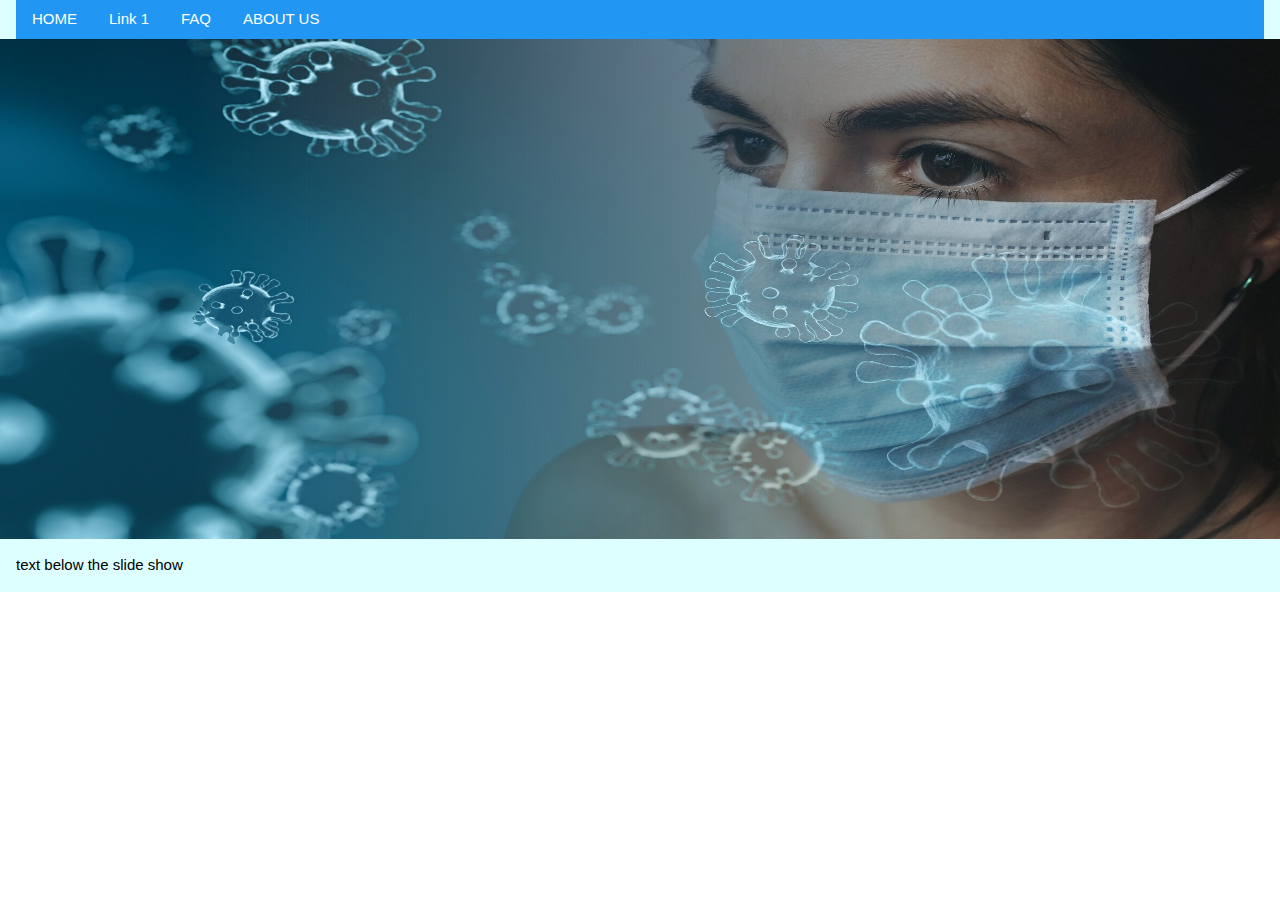
<file: index.html>
<!DOCTYPE html>
<!--[if lt IE 7]>      <html class="no-js lt-ie9 lt-ie8 lt-ie7"> <![endif]-->
<!--[if IE 7]>         <html class="no-js lt-ie9 lt-ie8"> <![endif]-->
<!--[if IE 8]>         <html class="no-js lt-ie9"> <![endif]-->
<!--[if gt IE 8]><!--> <html class="no-js"> <!--<![endif]-->
    <head>
        <meta charset="utf-8">
        <meta http-equiv="X-UA-Compatible" content="IE=edge">
        <title>COVID-19 HOMEPAGE</title>
        <meta name="description" content="this is home page for cocid tracker">
        <meta name="viewport" content="width=device-width, initial-scale=1">
        <link rel="stylesheet" href="w3.css">
    </head>
    <body>
        <div class="w3-container w3-pale-blue">
            
                <div class="w3-bar w3-blue">
                    <a href="index.html" class="w3-bar-item w3-button w3-padding">HOME</a>
                    <a href="" class="w3-bar-item w3-button w3-padding">Link 1</a>
                    <a href="faq1.html" class="w3-bar-item w3-button w3-padding">FAQ</a>
                    <a href="about.html" class="w3-bar-item w3-button w3-padding">ABOUT US</a>
                </div>   
        </div>

        <div class="">
            <img class="mySlides" src="slideimages/photo1.jpg" style="width: 100%; height: 500px;">
            <img class="mySlides" src="slideimages/photo2.jpg" style="width: 100%;height: 500px;">
            <img class="mySlides" src="slideimages/photo3.jpg" style="width: 100%; height: 500px;">
            <img class="mySlides" src="slideimages/photo4.jpg" style="width: 100%;height: 500px;">
            <img class="mySlides" src="slideimages/photo5.jpg" style="width: 100%;height: 500px;">
            <img class="mySlides" src="slideimages/photo6.jpg" style="width: 100%;height: 500px;">

        </div>


        <div class="w3-container w3-pale-blue">
            <main>
                <p> text below the slide show</p>
                
            </main>
        </div>

        
        <script src="index.js" async defer></script>
    </body>
</html>
</file>
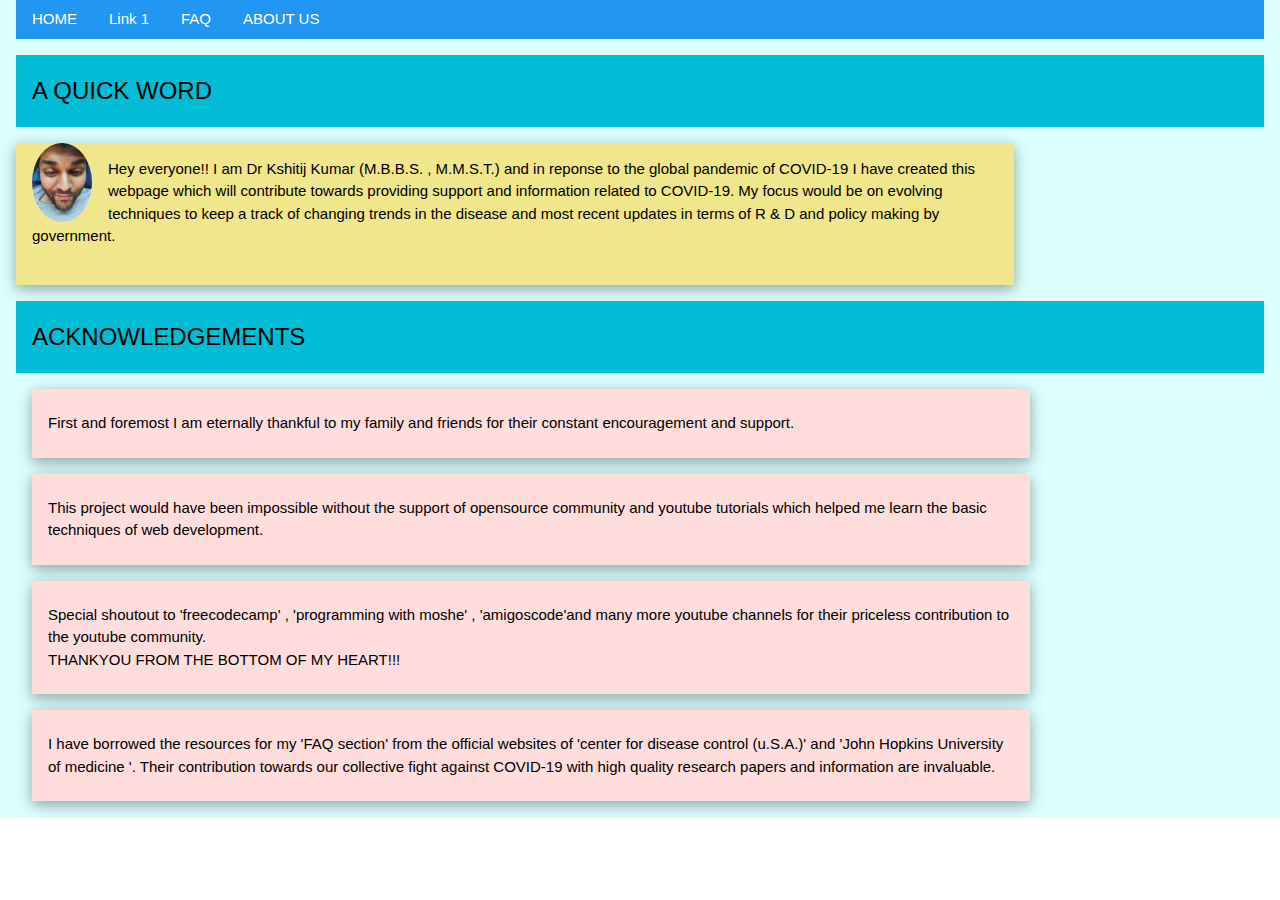
<file: about.html>
<!DOCTYPE html>
<!--[if lt IE 7]>      <html class="no-js lt-ie9 lt-ie8 lt-ie7"> <![endif]-->
<!--[if IE 7]>         <html class="no-js lt-ie9 lt-ie8"> <![endif]-->
<!--[if IE 8]>         <html class="no-js lt-ie9"> <![endif]-->
<!--[if gt IE 8]><!--> <html class="no-js"> <!--<![endif]-->
    <head>
        <meta charset="utf-8">
        <meta http-equiv="X-UA-Compatible" content="IE=edge">
        <title>ABOUT</title>
        <meta name="description" content="page describes about our work">
        <meta name="viewport" content="width=device-width, initial-scale=1">
        <link rel="stylesheet" href="w3.css">
    </head>
    <body>
        <div class="w3-container w3-pale-blue">
           <main> 
            <div class="w3-bar w3-blue">
                <a href="index.html" class="w3-bar-item w3-button w3-padding ">HOME</a>
                <a href="" class="w3-bar-item w3-button w3-padding">Link 1</a>
                <a href="faq1.html" class="w3-bar-item w3-button w3-padding">FAQ</a>
                <a href="about.html" class="w3-bar-item w3-button w3-padding">ABOUT US</a>
            </div>

            <div class="w3-panel w3-padding w3-cyan">
                <h3>A QUICK WORD</h3>
            </div>
            <div class="w3-card-4 w3-khaki" style="width:80%">
                
                <div class="w3-container">
                  
                  <img src="photo.jpg" alt="Avatar" class="w3-left w3-circle w3-margin-right" style="width:60px">
                  <p> Hey everyone!! I am Dr Kshitij Kumar (M.B.B.S. , M.M.S.T.) and in reponse to the global pandemic of COVID-19
                    I have created this webpage which will contribute towards providing support and information related to COVID-19.
                    My focus would be on evolving techniques to keep a track of changing trends in the disease and most recent updates in terms of R & D and policy making by government.</p><br>
                </div>
              </div>
              <div class="w3-panel w3-padding w3-cyan">
                <h3>ACKNOWLEDGEMENTS</h3>
              </div>
              <div class="w3-card-4 w3-pale-red w3-padding w3-margin" style="width: 80%;">
                <p>
                    First and foremost I am eternally thankful to my family and friends for their constant encouragement and support. 
                </p>

              </div>

              <div class="w3-card-4 w3-pale-red w3-padding w3-margin" style="width: 80%;">
                <p>
                    This project would have been impossible without the support of opensource community and youtube tutorials which helped me learn the basic techniques of web development.
                </p>

              </div>

              <div class="w3-card-4 w3-pale-red w3-padding w3-margin" style="width: 80%;">
                <p>
                    Special shoutout to 'freecodecamp' , 'programming with moshe' , 'amigoscode'and many more youtube channels for their priceless contribution to the youtube community.
                    <br>
                    THANKYOU FROM THE BOTTOM OF MY HEART!!! 
                </p>
              </div>
              <div class="w3-card-4 w3-pale-red w3-padding w3-margin" style="width: 80%;">
                <p>
                    I have borrowed the resources for my 'FAQ section' from the official websites of 'center for disease control (u.S.A.)' and 'John Hopkins University of medicine '. Their contribution towards our collective fight against COVID-19 with high quality research papers and information are invaluable. 
                </p>

              </div>








            </div>
           </main> 
        </div>


        
        <script src="" async defer></script>
    </body>
</html>
</file>
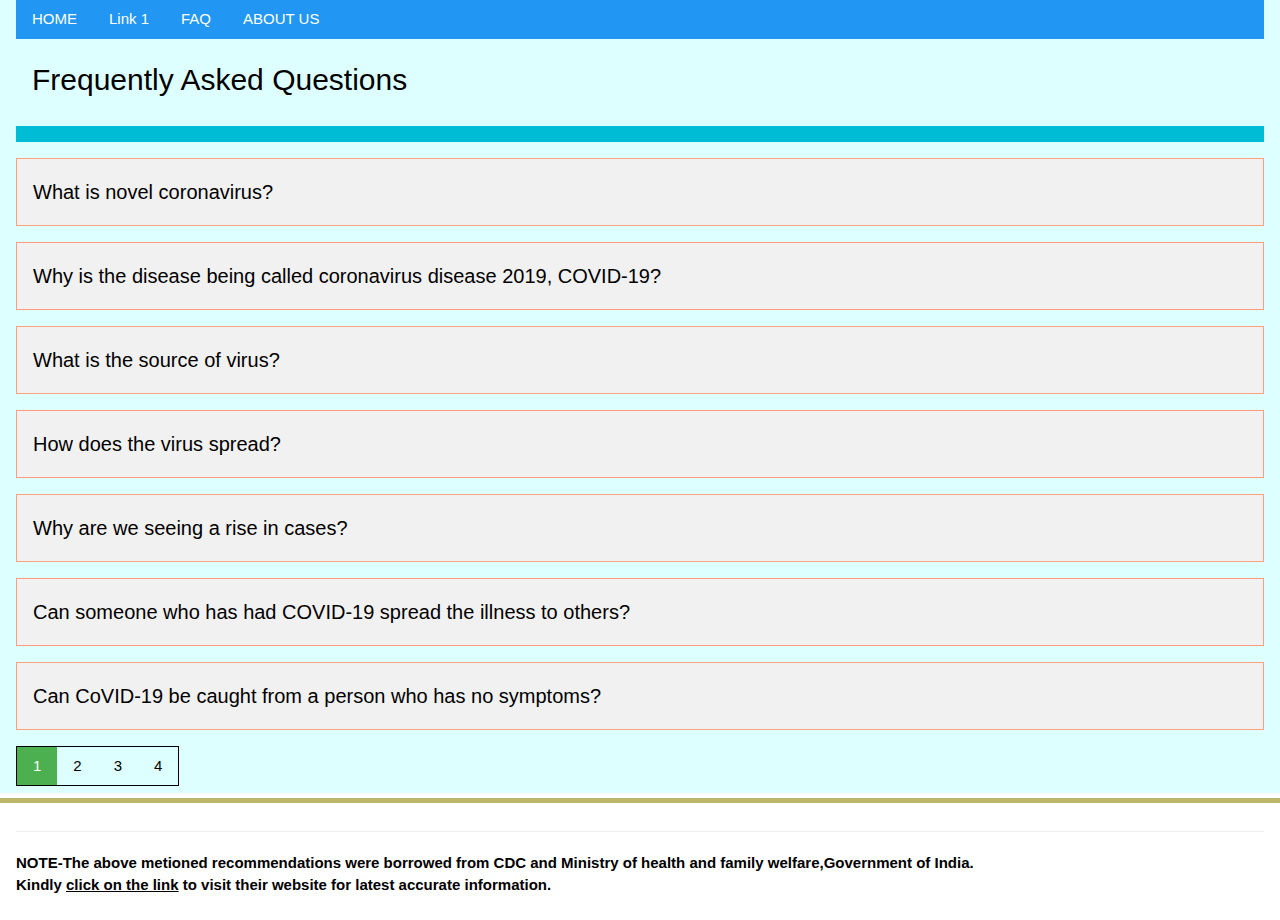
<file: faq1.html>
<!DOCTYPE html>
<!--[if lt IE 7]>      <html class="no-js lt-ie9 lt-ie8 lt-ie7"> <![endif]-->
<!--[if IE 7]>         <html class="no-js lt-ie9 lt-ie8"> <![endif]-->
<!--[if IE 8]>         <html class="no-js lt-ie9"> <![endif]-->
<!--[if gt IE 8]><!--> <html class="no-js"> <!--<![endif]-->
    <head>
        <meta charset="utf-8">
        <meta http-equiv="X-UA-Compatible" content="IE=edge">
        <title>FREQUENTLY ASKED QUESTIONS</title>
        <meta name="description" content="page answers the faqs related to COVID-19 ">
        <meta name="viewport" content="width=device-width, initial-scale=1">
        <link rel="stylesheet" href="w3.css">
    </head>
    <body>
        <div class="w3-container w3-pale-blue">
            <div class="w3-bar w3-blue">
                <a href="index.html" class="w3-bar-item w3-button w3-padding">HOME</a>
                <a href="" class="w3-bar-item w3-button w3-padding">Link 1</a>
                <a href="faq1.html" class="w3-bar-item w3-button w3-padding">FAQ</a>
                <a href="about.html" class="w3-bar-item w3-button w3-padding">ABOUT US</a>
              </div>
        <header>

            <h2 class="w3-container w3-padding">Frequently Asked Questions</h2>

        </header>
        <main>
            <h3 class="w3-panel w3-padding w3-cyan"></h3>
            <div>
                <button class="accordion w3-light-gray w3-hover-khaki w3-hover-text-black w3-padding w3-margin-bottom"><h4>What is novel coronavirus?</h4></button>
                <div class="panel">
                    <p>
                        A novel coronavirus is a new coronavirus that has not been previously identified. The virus causing coronavirus disease 2019 (COVID-19), is not the same as the coronaviruses that commonly circulate among humans and cause mild illness, like the common cold.

                        A diagnosis with coronavirus 229E, NL63, OC43, or HKU1 is not the same as a COVID-19 diagnosis. Patients with COVID-19 will be evaluated and cared for differently than patients with common coronavirus diagnosis.
                    </p>
                </div>

            </div>
            
            
                <div>
                    <button class="accordion w3-light-gray w3-hover-khaki w3-hover-text-black w3-padding w3-margin-bottom"><h4>Why is the disease being called coronavirus disease 2019, COVID-19?</h4></button>
                    <div class="panel">
                        <p>
                            On February 11, 2020 the World Health Organization announced an official name for the disease that is causing the 2019 novel coronavirus outbreak, first identified in Wuhan China. The new name of this disease is coronavirus disease 2019, abbreviated as COVID-19. In COVID-19, ‘CO’ stands for ‘corona,’ ‘VI’ for ‘virus,’ and ‘D’ for disease. Formerly, this disease was referred to as “2019 novel coronavirus” or “2019-nCoV”.

                            There are many types of human coronaviruses including some that commonly cause mild upper-respiratory tract illnesses. COVID-19 is a new disease, caused be a novel (or new) coronavirus that has not previously been seen in humans. The name of this disease was selected following the World Health Organization (WHO) best practice for naming of new human infectious diseases.
                        </p>
                    </div>

                </div>
                <div>
                    <button class="accordion w3-light-gray w3-hover-khaki w3-hover-text-black w3-padding w3-margin-bottom"><h4>What is the source of virus?</h4></button>
                    <div class="panel">
                        <p>
                            COVID-19 is caused by a coronavirus called SARS-CoV-2. Coronaviruses are a large family of viruses that are common in humans and many different species of animals, including camels, cattle, cats, and bats.  Rarely, animal coronaviruses can infect people
                             and then spread between people. This occurred with MERS-CoV and SARS-CoV, and now with the virus that causes COVID-19. The SARS-CoV-2 virus is a betacoronavirus, like MERS-CoV and SARS-CoV. All three of these viruses have their origins in bats. The sequences from U.S.
                              patients are similar to the one that China initially posted, suggesting a likely single, recent emergence of this virus from an animal reservoir. However, the exact source of this virus is unknown.
                        </p>
                    </div>

                </div><div>
                    <button class="accordion w3-light-gray w3-hover-khaki w3-hover-text-black w3-padding w3-margin-bottom"><h4>How does the virus spread?</h4></button>

                    <div class="panel">
                        <p>
                            The virus that causes COVID-19 is thought to spread mainly from person to person, mainly through respiratory droplets produced when an infected person coughs or sneezes.
                             These droplets can land in the mouths or noses of people who are nearby or possibly be inhaled into the lungs. Spread is more likely when people are in close contact with one another (within about 6 feet).
                              COVID-19 seems to be spreading easily and sustainably in the community (“community spread”) in many affected geographic areas.Community spread means people have been infected with the 
                              virus in an area, including some who are not sure how or where they became infected.

                        </p>
                    </div>

                </div><div>
                    <button class="accordion w3-light-gray w3-hover-khaki w3-hover-text-black w3-padding w3-margin-bottom"><h4> Why are we seeing a rise in cases?</h4></button>
                    <div class="panel">
                        <p>
                            The number of cases of COVID-19 being reported are rising due to increased laboratory testing and reporting across the country. The growing number of cases in part reflects the rapid spread of COVID-19 as many areas experience community spread. More detailed and accurate data will allow us to better understand and track the size and scope of the outbreak and strengthen prevention and response efforts.
                        </p>
                    </div>

                </div>
                <div>
                    <button class="accordion w3-light-gray w3-hover-khaki w3-hover-text-black w3-padding w3-margin-bottom"><h4>Can someone who has had COVID-19 spread the illness to others?</h4></button>
                    <div class="panel">
                        <p>
                            The virus that causes COVID-19 is spreading from person-to-person. People are thought to be most contagious when they are symptomatic (the sickest). That is why CDC recommends that these patients be isolated either in the hospital or at home (depending on how sick they are) until they are better and no longer pose a risk of infecting others. More recently the virus has also been detected in asymptomatic persons.

                            <br>
                            How long someone is actively sick can vary so the decision on when to release someone from isolation is made using a test-based or non-test-based strategy (i.e. time since illness started and time since recovery) in consultation with state and local public health officials. The decision involves considering the specifics of each situation, including disease severity, illness signs and symptoms, and the results of laboratory testing for that patient.
                        </p>
                    </div>


                </div>
                <div>
                    <button class="accordion w3-light-gray w3-hover-khaki w3-hover-text-black w3-padding w3-margin-bottom"><h4>Can CoVID-19 be caught from a person who has no symptoms?</h4></button>
                    <div class="panel">
                        <p>
                            The main way the disease spreads is through respiratory droplets
                            expelled by someone who is coughing. The risk of catching COVID-19
                            from someone with no symptoms at all is very low. However, many
                            people with COVID-19 experience only mild symptoms. This is
                            particularly true at the early stages of the disease. It is therefore
                            possible to catch COVID-19 from someone who has, for example, just
                            a mild cough and does not feel ill. 
                        </p>
                    </div>


                </div>
                
                
                
                
                
              
            

        </main>
        <div class="w3-show-inline-block">
            <div class="w3-bar w3-border w3-border-black">
                <a href="faq1.html" class="w3-button w3-bar-item w3-green">1</a>
                <a href="faq2.html" class="w3-button w3-bar-item">2</a>
                <a href="faq3.html" class="w3-button w3-bar-item">3</a>
                <a href="faq4.html" class="w3-button w3-bar-item">4</a>
               
              </div>
              </div>
        
        </div>
        <footer class="w3-padding">
            <hr/>

            <strong><p>NOTE-The above metioned recommendations were borrowed from CDC and Ministry of health and family welfare,Government of India.<br> Kindly <a href="https://www.cdc.gov/coronavirus/2019-ncov/faq.html">click on the link</a> to visit their website for latest accurate information.</p></strong>

        </footer>
        <script src="index.js" async defer></script>
    </body>
</html>
</file>
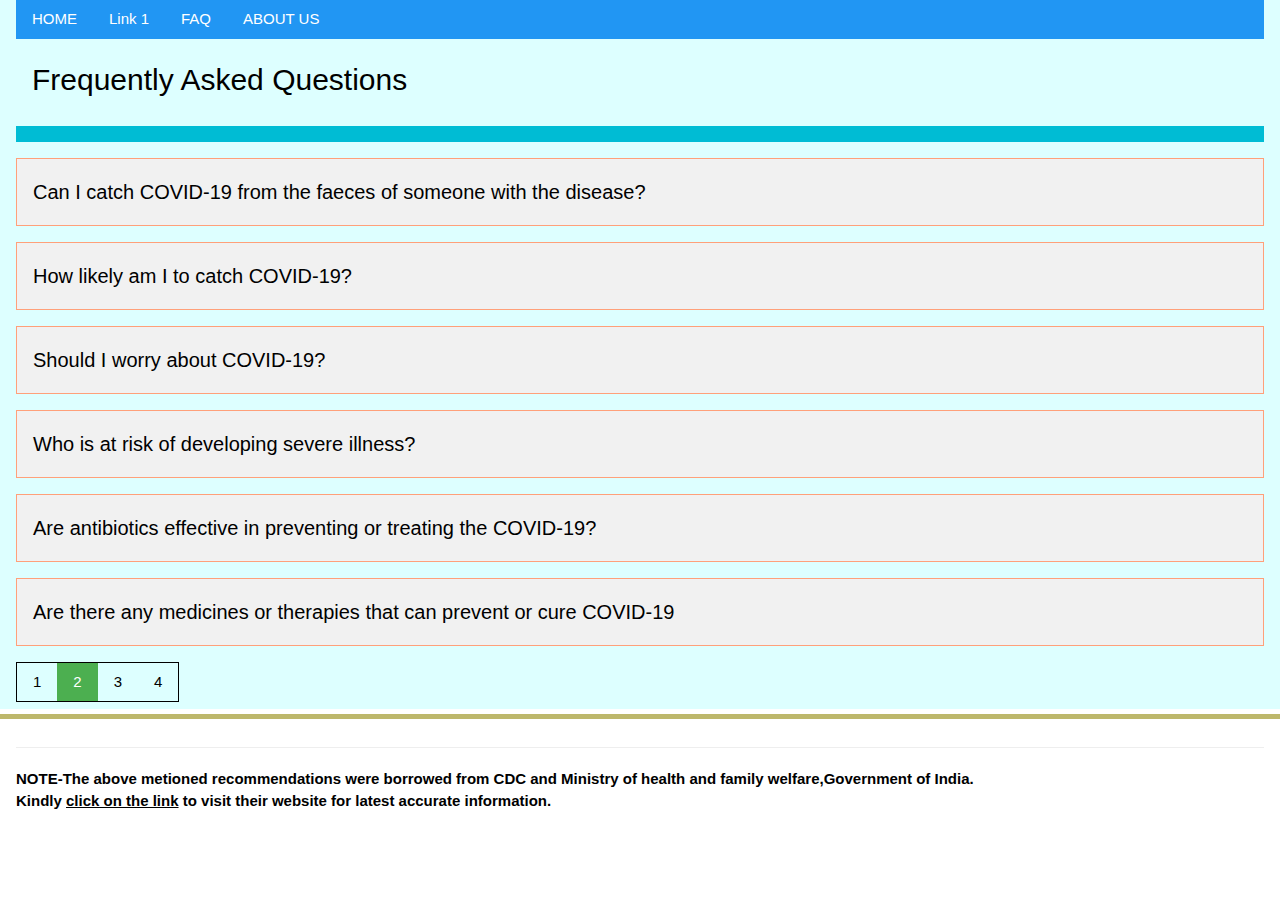
<file: faq2.html>
<!DOCTYPE html>
<!--[if lt IE 7]>      <html class="no-js lt-ie9 lt-ie8 lt-ie7"> <![endif]-->
<!--[if IE 7]>         <html class="no-js lt-ie9 lt-ie8"> <![endif]-->
<!--[if IE 8]>         <html class="no-js lt-ie9"> <![endif]-->
<!--[if gt IE 8]><!--> <html class="no-js"> <!--<![endif]-->
    <head>
        <meta charset="utf-8">
        <meta http-equiv="X-UA-Compatible" content="IE=edge">
        <title>FREQUENTLY ASKED QUESTIONS</title>
        <meta name="description" content="page answers the faqs related to COVID-19 ">
        <meta name="viewport" content="width=device-width, initial-scale=1">
        <link rel="stylesheet" href="w3.css">
    </head>
    <body>
        <div class="w3-container w3-pale-blue">

            <div class="w3-bar w3-blue">
                <a href="index.html" class="w3-bar-item w3-button w3-padding">HOME</a>
                <a href="" class="w3-bar-item w3-button w3-padding">Link 1</a>
                <a href="faq1.html" class="w3-bar-item w3-button w3-padding">FAQ</a>
                <a href="about.html" class="w3-bar-item w3-button w3-padding ">ABOUT US</a>
              </div>
        <header>

            <h2 class="w3-container w3-padding">Frequently Asked Questions</h2>

        </header>
        <main>
            <h3 class="w3-panel w3-padding w3-cyan"></h3>
            <div>
                <button class="accordion w3-light-gray w3-hover-khaki w3-hover-text-black w3-padding w3-margin-bottom"><h4>Can I catch COVID-19 from the faeces of someone with the disease? </h4></button>
                <div class="panel">
                    <p>
                        The risk of catching COVID-19 from the feces of an infected person
                       appears to be low. While initial investigations suggest the virus may
                       be present in feces in some cases, spread through this route is not a 
                       main feature of the outbreak. The ongoing research on the ways
                       COVID-19 is spread and will continue to share new findings. Because
                       this is a risk, however, it is another reason to clean hands regularly,
                       after using the bathroom and before eating.
                    </p>
                </div>

            </div>
            
            
                <div>
                    <button class="accordion w3-light-gray w3-hover-khaki w3-hover-text-black w3-padding w3-margin-bottom"><h4>How likely am I to catch COVID-19?</h4></button>
                    <div class="panel">
                        <p>
                            The risk depends on where you are - and more specifically, whether
                            there is a COVID-19 outbreak unfolding there.
                            For most people in most locations the risk of catching COVID-19 is
                            still low. However, there are now places around the world (cities or
                            areas) where the disease is spreading. For people living in, or visiting,
                            these areas the risk of catching COVID-19 is higher. Governments
                            and health authorities are taking vigorous action every time a new
                            case of COVID-19 is identified. Be sure to comply with any local
                            restrictions on travel, movement or large gatherings. Cooperating with
                            disease control efforts will reduce your risk of catching or spreading
                            COVID-19. <br>
                            COVID-19 outbreaks can be contained and transmission stopped, as
                            has been shown in China and some other countries. Unfortunately,
                            new outbreaks can emerge rapidly. It’s important to be aware of the
                            situation where you are or intend to go. 
                        </p>
                    </div>

                </div>
                <div>
                    <button class="accordion w3-light-gray w3-hover-khaki w3-hover-text-black w3-padding w3-margin-bottom"><h4>Should I worry about COVID-19?</h4></button>
                    <div class="panel">
                        <p>
                            Illness due to COVID-19 infection is generally mild, especially for
                            children and young adults. However, it can cause serious illness:
                            about 1 in every 5 people who catch it need hospital care. It is
                            therefore quite normal for people to worry about how the COVID-19
                            outbreak will affect them and their loved ones.<br>

                            We can channel our concerns into actions to protect ourselves, our
                            loved ones and our communities. First and foremost among these
                            actions is regular and thorough hand-washing and good respiratory
                            hygiene. Secondly, keep informed and follow the advice of the local
                            health authorities including any restrictions put in place on travel,
                            movement and gatherings. 
                        </p>
                    </div>

                </div>
                <div>
                    <button class="accordion w3-light-gray w3-hover-khaki w3-hover-text-black w3-padding w3-margin-bottom"><h4>Who is at risk of developing severe illness?</h4></button>
                    <div class="panel">
                        <p>
                            While we are still learning about how COVID-2019 affects people,
                            older persons and persons with pre-existing medical conditions (such
                            as high blood pressure, heart disease, lung disease, cancer or
                            diabetes) appear to develop serious illness more often than others. 
                        </p>
                    </div>

                </div><div>
                    <button class="accordion w3-light-gray w3-hover-khaki w3-hover-text-black w3-padding w3-margin-bottom"><h4>Are antibiotics effective in preventing or treating the COVID-19?</h4></button>
                    <div class="panel">
                        <p>
                            No. Antibiotics do not work against viruses, they only work on
                            bacterial infections. COVID-19 is caused by a virus, so antibiotics do
                            not work. Antibiotics should not be used as a means of prevention or
                            treatment of COVID-19. They should only be used as directed by a
                            physician to treat a bacterial infection. 
                        </p>
                    </div>

                </div>
                <div>
                    <button class="accordion w3-light-gray w3-hover-khaki w3-hover-text-black w3-padding w3-margin-bottom"><h4>Are there any medicines or therapies that can prevent or cure
                        COVID-19</h4></button>
                    <div class="panel">
                        <p>
                            While some western, traditional or home remedies may provide
                            comfort and alleviate symptoms of COVID-19, there is no evidence
                            that current medicine can prevent or cure the disease. We do not
                            recommend self-medication with any medicines, including antibiotics,
                            as a prevention or cure for COVID-19. However, there are several
                            ongoing clinical trials that include both western and traditional
                            medicines. We will continue to provide updated information as soon
                            as clinical findings are available. 
                        </p>
                    </div>

                </div>
                
                
                
                
              
            

        </main>
        <div class="w3-show-inline-block">
            <div class="w3-bar w3-border w3-border-black">
                <a href="faq1.html" class="w3-button w3-bar-item">1</a>
                <a href="faq2.html" class="w3-button w3-bar-item w3-green">2</a>
                <a href="faq3.html" class="w3-button w3-bar-item">3</a>
                <a href="faq4.html" class="w3-button w3-bar-item">4</a>
                
              </div>
              </div>
        
        </div>
        <footer class="w3-padding">
            <hr/>
            <strong><p>NOTE-The above metioned recommendations were borrowed from CDC and Ministry of health and family welfare,Government of India.<br> Kindly <a href="https://www.cdc.gov/coronavirus/2019-ncov/faq.html">click on the link</a> to visit their website for latest accurate information.</p></strong>

       </footer>
        <script src="index.js" async defer></script>
    </body>
</html>
</file>
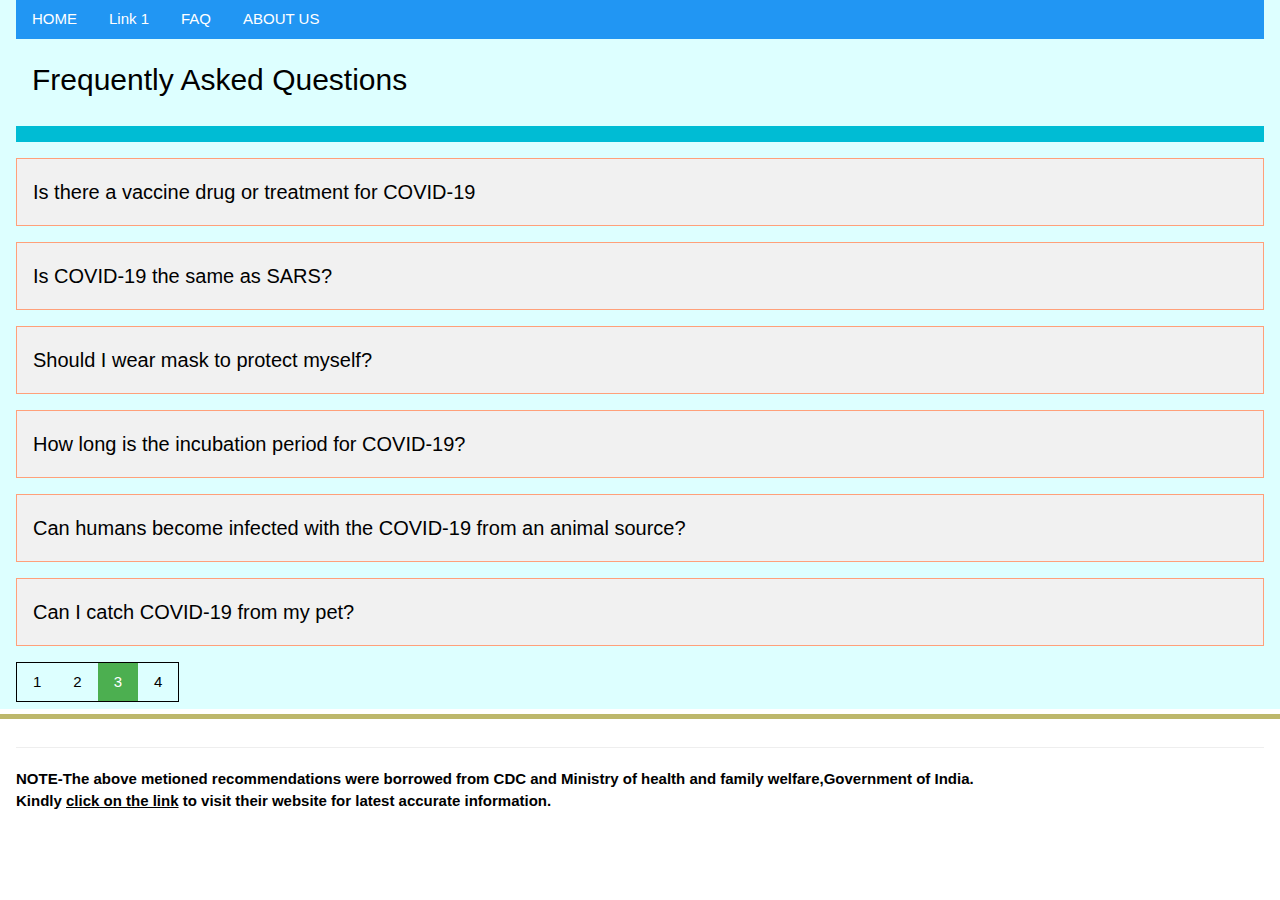
<file: faq3.html>
<!DOCTYPE html>
<!--[if lt IE 7]>      <html class="no-js lt-ie9 lt-ie8 lt-ie7"> <![endif]-->
<!--[if IE 7]>         <html class="no-js lt-ie9 lt-ie8"> <![endif]-->
<!--[if IE 8]>         <html class="no-js lt-ie9"> <![endif]-->
<!--[if gt IE 8]><!--> <html class="no-js"> <!--<![endif]-->
    <head>
        <meta charset="utf-8">
        <meta http-equiv="X-UA-Compatible" content="IE=edge">
        <title>FREQUENTLY ASKED QUESTIONS</title>
        <meta name="description" content="page answers the faqs related to COVID-19 ">
        <meta name="viewport" content="width=device-width, initial-scale=1">
        <link rel="stylesheet" href="w3.css">
    </head>
    <body>
        <div class="w3-container w3-pale-blue">

            <div class="w3-bar w3-blue">
                <a href="index.html" class="w3-bar-item w3-button w3-padding">HOME</a>
                <a href="" class="w3-bar-item w3-button w3-padding">Link 1</a>
                <a href="faq1.html" class="w3-bar-item w3-button w3-padding">FAQ</a>
                <a href="about.html" class="w3-bar-item w3-button w3-padding">ABOUT US</a>
            </div>
        <header>

            <h2 class="w3-container w3-padding">Frequently Asked Questions</h2>

        </header>
        <main>
            <h3 class="w3-panel w3-padding w3-cyan"></h3>
            <div>
                <button class="accordion w3-light-gray w3-hover-khaki w3-hover-text-black w3-padding w3-margin-bottom"><h4>Is there a vaccine drug or treatment for COVID-19</h4></button>
                <div class="panel">
                    <p>
                        Not yet. To date, there is no vaccine and no specific antiviral medicine
                        to prevent or treat COVID-2019. However, those affected should
                        receive care to relieve symptoms. People with serious illness should
                        be hospitalized. Most patients recover thanks to supportive care.<br>
                        Possible vaccines and some specific drug treatments are under
                        investigation. They are being tested through clinical trials. <br>
                        The most effective ways to protect yourself and others against
                        COVID-19 are to frequently clean your hands, cover your cough with
                        the bend of elbow or tissue, and maintain a distance of at least 1
                        meter (3 feet) from people who are coughing or sneezing 
                    </p>
                </div>

            </div>
            
            
                <div>
                    <button class="accordion w3-light-gray w3-hover-khaki w3-hover-text-black w3-padding w3-margin-bottom"><h4>Is COVID-19 the same as SARS?</h4></button>
                    <div class="panel">
                        <p>
                            No. The virus that causes COVID-19 and the one that caused the
                            outbreak of Severe Acute Respiratory Syndrome (SARS) in 2003 are
                            related to each other genetically, but the diseases they cause are
                            quite different. <br>
                            SARS was more deadly but much less infectious than COVID-19.
                            There have been no outbreaks of SARS anywhere in the world since
                            2003. 
                        </p>
                    </div>

                </div>
                <div>
                    <button class="accordion w3-light-gray w3-hover-khaki w3-hover-text-black w3-padding w3-margin-bottom"><h4>Should I wear mask to protect myself?</h4></button>
                    <div class="panel">
                        <p>
                            Only wear a mask if you are ill with COVID-19 symptoms (especially
coughing) or looking after someone who may have COVID-19.
Disposable face mask can only be used once. If you are not ill or
looking after someone who is ill then you are wasting a mask. There is
a world-wide shortage of masks, so We urge people to use masks
wisely.<br>
We advises rational use of medical masks to avoid unnecessary
wastage of precious resources and mis-use of masks The most
effective ways to protect yourself and others against COVID-19 are to
frequently clean your hands, cover your cough with the bend of elbow
or tissue and maintain a distance of at least 1 meter (3 feet) from
people who are coughing or sneezing. 

                        </p>
                    </div>

                </div><div>
                    <button class="accordion w3-light-gray w3-hover-khaki w3-hover-text-black w3-padding w3-margin-bottom"><h4>How long is the incubation period for COVID-19?</h4></button>
                    <div class="panel">
                        <p>
                            The “incubation period” means the time between catching the virus
and beginning to have symptoms of the disease. Most estimates of
the incubation period for COVID-19 range from 1-14 days, most
commonly around five days. These estimates will be updated as more
data become available. 
                        </p>
                    </div>

                </div><div>
                    <button class="accordion w3-light-gray w3-hover-khaki w3-hover-text-black w3-padding w3-margin-bottom"><h4>Can humans become infected with the COVID-19 from an animal
                        source?</h4></button>
                    <div class="panel">
                        <p>
                            Coronaviruses are a large family of viruses that are common in
                            animals. Occasionally, people get infected with these viruses which 
                            may then spread to other people. For example, SARS-CoV was
                            associated with civet cats and MERS-CoV is transmitted by
                            dromedary camels. Possible animal sources of COVID-19 have not
                            yet been confirmed. <br>

                            To protect yourself, such as when visiting live animal markets, avoid
direct contact with animals and surfaces in contact with animals.
Ensure good food safety practices at all times. Handle raw meat, milk
or animal organs with care to avoid contamination of uncooked foods
and avoid consuming raw or undercooked animal products. 
                        </p>
                    </div>

                </div><div>
                    <button class="accordion w3-light-gray w3-hover-khaki w3-hover-text-black w3-padding w3-margin-bottom"><h4>Can I catch COVID-19 from my pet?</h4></button>
                    <div class="panel">
                        <p>

                            While there has been one instance of a dog being infected in Hong
Kong, to date, there is no evidence that a dog, cat or any pet can
transmit COVID-19. COVID-19 is mainly spread through droplets
produced when an infected person coughs, sneezes, or speaks. To
protect yourself, clean your hands frequently and thoroughly. <br>

We continues to monitor the latest research on this and other COVID19 topics and will update as new findings are available. 

                        </p>
                    </div>

                </div>
                
                
                
                
              
            

        </main>
        <div class="w3-show-inline-block">
            <div class="w3-bar w3-border w3-border-black">
                <a href="faq1.html" class="w3-button w3-bar-item">1</a>
                <a href="faq2.html" class="w3-button w3-bar-item">2</a>
                <a href="faq3.html" class="w3-button w3-bar-item w3-green">3</a>
                <a href="faq4.html" class="w3-button w3-bar-item">4</a>
               
              </div>
              </div>
        </div>
        <footer class="w3-padding">
            <hr/>
            <strong><p>NOTE-The above metioned recommendations were borrowed from CDC and Ministry of health and family welfare,Government of India.<br> Kindly <a href="https://www.cdc.gov/coronavirus/2019-ncov/faq.html">click on the link</a> to visit their website for latest accurate information.</p></strong>


        </footer>
        <script src="index.js" async defer></script>
    </body>
</html>
</file>
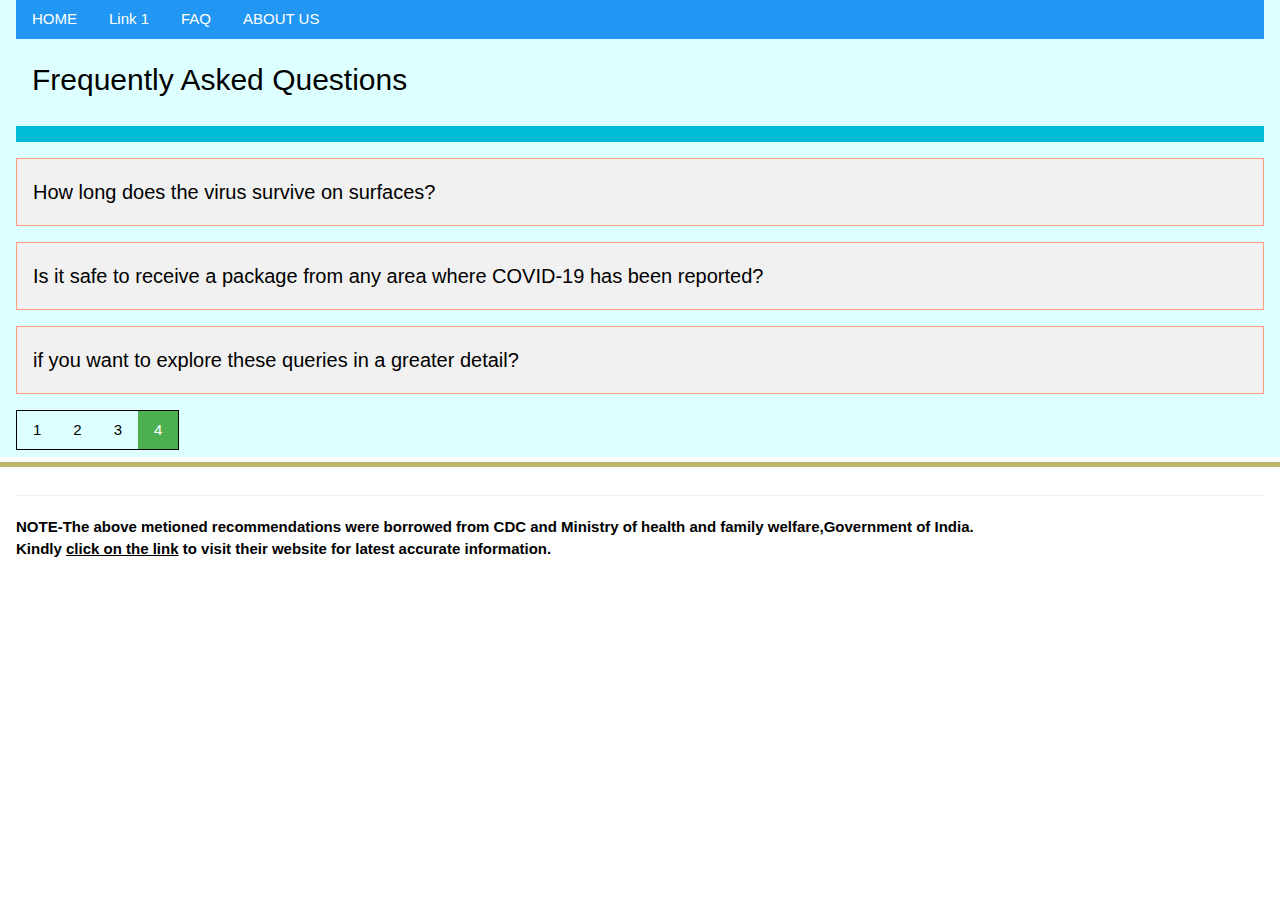
<file: faq4.html>
<!DOCTYPE html>
<!--[if lt IE 7]>      <html class="no-js lt-ie9 lt-ie8 lt-ie7"> <![endif]-->
<!--[if IE 7]>         <html class="no-js lt-ie9 lt-ie8"> <![endif]-->
<!--[if IE 8]>         <html class="no-js lt-ie9"> <![endif]-->
<!--[if gt IE 8]><!--> <html class="no-js"> <!--<![endif]-->
    <head>
        <meta charset="utf-8">
        <meta http-equiv="X-UA-Compatible" content="IE=edge">
        <title>FREQUENTLY ASKED QUESTIONS</title>
        <meta name="description" content="page answers the faqs related to COVID-19 ">
        <meta name="viewport" content="width=device-width, initial-scale=1">
        <link rel="stylesheet" href="w3.css">
    </head>
    <body>
        <div class="w3-container w3-pale-blue">
            <div class="w3-bar w3-blue">
                <a href="index.html" class="w3-bar-item w3-button w3-padding">HOME</a>
                <a href="" class="w3-bar-item w3-button w3-padding">Link 1</a>
                <a href="faq1.html" class="w3-bar-item w3-button w3-padding">FAQ</a>
                <a href="about.html" class="w3-bar-item w3-button w3-padding">ABOUT US</a>
            </div>
        <header>

            <h2 class="w3-container w3-padding">Frequently Asked Questions</h2>

        </header>
        <main>
            <h3 class="w3-panel w3-padding w3-cyan"></h3>
            <div>
                <button class="accordion w3-light-gray w3-hover-khaki w3-hover-text-black w3-padding w3-margin-bottom"><h4>How long does the virus survive on surfaces?</h4></button>
                <div class="panel">
                    <p>
                        It is not certain how long the virus that causes COVID-19 survives on
                        surfaces, but it seems to behave like other corona viruses. Studies
                        suggest that corona viruses (including preliminary information on the
                        COVID-19 virus) may persist on surfaces for a few hours or up to
                        several days. This may vary under different conditions (e.g. type of
                        surface, temperature or humidity of the environment). <br>

                        If you think a surface may be infected, clean it with simple disinfectant
to kill the virus and protect yourself and others. Clean your hands with 
an alcohol-based hand rub or wash them with soap and water. Avoid
touching your eyes, mouth, or nose. 


         
                  </p>
                </div>

            </div>
                <div>
                    <button class="accordion w3-light-gray w3-hover-khaki w3-hover-text-black w3-padding w3-margin-bottom"><h4>Is it safe to receive a package from any area where COVID-19 has
                        been reported?</h4></button>
                    <div class="panel">
                        <p>
                            Yes. The likelihood of an infected person contaminating commercial
goods is low and the risk of catching the virus that causes COVID-19
from a package that has been moved, travelled, and exposed to
different conditions and temperature is also low. 
                        </p>
                    </div>

                </div>
                <div>
                    <button class="accordion w3-light-gray w3-hover-khaki w3-hover-text-black w3-padding w3-margin-bottom"><h4>if you want to explore these queries in a greater detail?</h4></button>
                    <div class="panel">
                        <p>
                            Visit official website for latest information related to COVID-19 on <a href="https://www.cdc.gov/coronavirus/2019-ncov/faq.html">Center for disease control , Atlanta , USA</a> and <a href="https://www.hopkinsmedicine.org/health/conditions-and-diseases/coronavirus/coronavirus-frequently-asked-questions">John hopkins university of medical sciences</a>. 

                        </p>
                    </div>

                </div>
               
                
                
                
                
              
            

        </main>
        <div class="w3-show-inline-block">
            <div class="w3-bar w3-border w3-border-black">
                <a href="faq1.html" class="w3-button w3-bar-item">1</a>
                <a href="faq2.html" class="w3-button w3-bar-item">2</a>
                <a href="faq3.html" class="w3-button w3-bar-item">3</a>
                <a href="faq4.html" class="w3-button w3-bar-item w3-green">4</a>
        
    
              </div>
              </div>
        
        </div>
        <footer class="w3-padding">
            <hr/>
            <strong><p>NOTE-The above metioned recommendations were borrowed from CDC and Ministry of health and family welfare,Government of India.<br> Kindly <a href="https://www.cdc.gov/coronavirus/2019-ncov/faq.html">click on the link</a> to visit their website for latest accurate information.</p></strong>

        </footer>
        <script src="index.js" async defer></script>
    </body>
</html>
</file>
